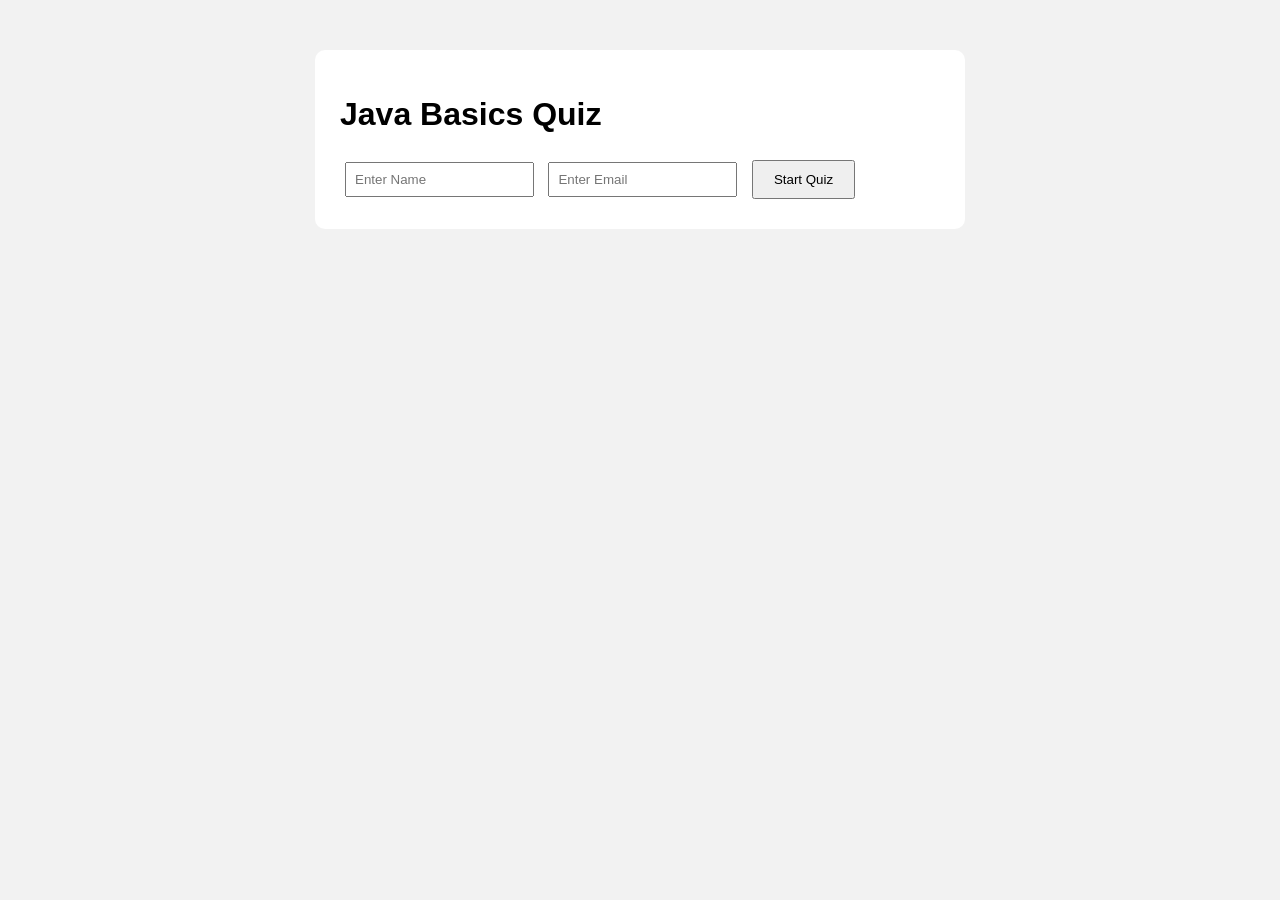
<file: rev/rev/src/main/resources/static/index.html>
<!DOCTYPE html>
<html>
<head>
    <title>Java Quiz</title>
    <link rel="stylesheet" href="style.css">
</head>
<body>

<div class="box">
    <h1>Java Basics Quiz</h1>

    <div id="start">
        <input id="name" placeholder="Enter Name">
        <input id="email" placeholder="Enter Email">
        <button onclick="startQuiz()">Start Quiz</button>
    </div>

    <div id="quiz" style="display:none">
        <h2 id="title"></h2>
        <div id="questions"></div>
        <button onclick="submitQuiz()">Submit</button>
    </div>

    <div id="result" style="display:none">
        <h2>Quiz Completed!</h2>
        <p id="score"></p>
    </div>
</div>

<script src="script.js"></script>
</body>
</html>
</file>
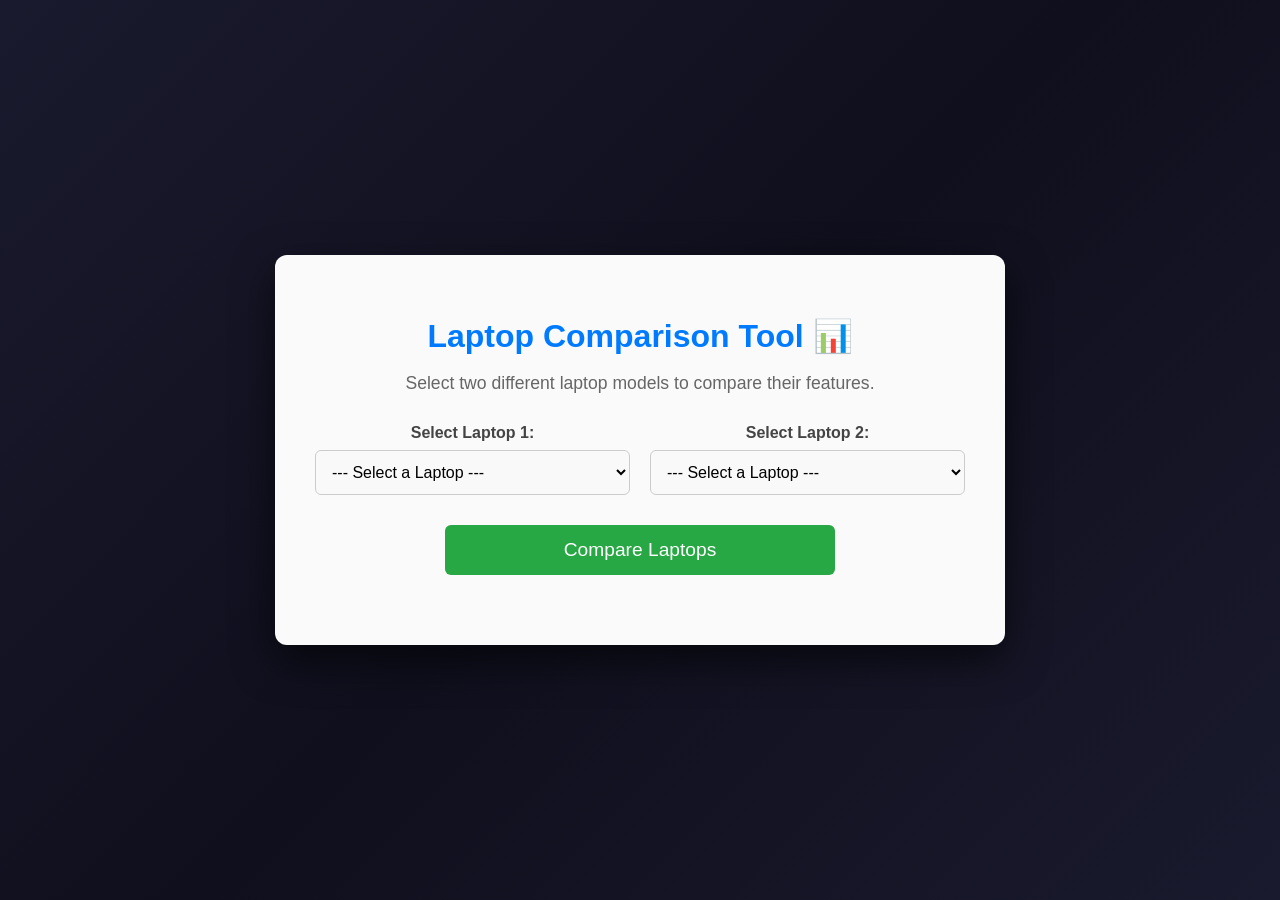
<file: aidsa/contest.html>
<!DOCTYPE html>
<html lang="en">
<head>
    <meta charset="UTF-8">
    <meta name="viewport" content="width=device-width, initial-scale=1.0">
    <title>LapCompare - Laptop Comparison</title>
    
    <style>
  
        body {
            font-family: 'Segoe UI', Tahoma, Geneva, Verdana, sans-serif;
            color: #333;
            margin: 0;
            padding: 0; 
            display: flex;
            justify-content: center;
            align-items: center;
            min-height: 100vh;
            
            
            background-color: #1a1a2e; 
            background-image: linear-gradient(
                135deg, 
                #1a1a2e 0%, 
                #0f0f1d 50%, 
                #1a1a2e 100%
            );
            background-attachment: fixed;
        }

        .container {
            
            background: rgba(255, 255, 255, 0.98); 
            padding: 40px;
            border-radius: 12px; 
            
            box-shadow: 0 15px 40px rgba(0, 0, 0, 0.6); 
            width: 90%;
            max-width: 650px; 
            text-align: center;
        }

        h1 {
            color: #007bff;
            text-align: center;
            margin-bottom: 10px;
            font-size: 2em;
        }

        p {
            text-align: center;
            margin-bottom: 30px;
            color: #666;
            font-size: 1.1em;
        }

        .selection-group {
            display: flex;
            justify-content: space-around;
            gap: 20px;
            margin-bottom: 30px;
        }

        .selection-item {
            flex: 1;
        }

        label {
            display: block;
            margin-bottom: 8px;
            font-weight: bold;
            color: #444;
        }

        select {
            width: 100%;
            padding: 12px;
            border: 1px solid #ccc;
            border-radius: 6px;
            background-color: #f9f9f9;
            font-size: 16px;
            box-sizing: border-box;
            transition: border-color 0.2s;
        }
        
        select:focus {
            border-color: #007bff;
            outline: none;
        }

        #compare-button {
            display: block;
            width: 60%;
            margin: 0 auto 30px auto;
            padding: 14px;
            background-color: #28a745;
            color: white;
            border: none;
            border-radius: 6px;
            font-size: 1.2em;
            cursor: pointer;
            transition: background-color 0.3s;
        }

        #compare-button:hover {
            background-color: #218838;
        }

        
        .comparison-result h2 {
            color: #007bff;
            text-align: center;
            margin-bottom: 15px;
        }
        
        .comparison-result p.error {
            color: #dc3545;
            text-align: center;
            font-weight: bold;
            background-color: #f8d7da;
            padding: 10px;
            border-radius: 5px;
        }

        #comparison-table {
            width: 100%;
            border-collapse: collapse;
            margin-top: 20px;
            box-shadow: 0 2px 5px rgba(0, 0, 0, 0.1);
        }

        #comparison-table th, #comparison-table td {
            padding: 12px 15px;
            border: 1px solid #ddd;
            text-align: left;
        }

        #comparison-table th {
            background-color: #e9ecef; 
            font-weight: bold;
            width: 30%;
            color: #495057;
        }

        
        .highlight-win {
            background-color: #d4edda; 
            font-weight: bold;
            color: #155724;
        }

        .highlight-tie {
            background-color: #fff3cd;
            color: #856404;
        }

        .highlight-loss {
            background-color: #f8d7da; 
            color: #721c24;
        }
    </style>

</head>
<body>
    <div class="container">
        <h1>Laptop Comparison Tool 📊</h1>
        <p>Select two different laptop models to compare their features.</p>
        
        <form id="comparison-form">
            <div class="selection-group">
                <div class="selection-item">
                    <label for="laptop1">Select Laptop 1:</label>
                    <select id="laptop1" name="laptop1"></select>
                </div>
                <div class="selection-item">
                    <label for="laptop2">Select Laptop 2:</label>
                    <select id="laptop2" name="laptop2"></select>
                </div>
            </div>
            
            <button type="button" id="compare-button">Compare Laptops</button>
        </form>

        <div id="comparison-result" class="comparison-result">
            </div>
    </div>

    <script>
        
        const laptopData = [
            {
                id: 'DellXPS13',
                name: 'Dell XPS 13 (2024)',
                processor: 'Intel Core Ultra 7',
                ram: 16, // GB (Quantitative feature)
                storage: 512, // GB (Quantitative feature)
                display: 13.4, // inches
                price: 1399 // USD (Lower is better)
            },
            {
                id: 'MacBookAirM3',
                name: 'MacBook Air M3 13-inch',
                processor: 'Apple M3 Chip',
                ram: 8, // GB
                storage: 256, // GB
                display: 13.6, // inches
                price: 1099 // USD
            },
            {
                id: 'HPspectre14',
                name: 'HP Spectre x360 14',
                processor: 'Intel Core Ultra 5',
                ram: 16, // GB
                storage: 1024, // GB
                display: 14.0, // inches
                price: 1549 // USD
            },
            {
                id: 'LenovoThinkPad',
                name: 'Lenovo ThinkPad X1 Carbon',
                processor: 'Intel Core i7-1365U',
                ram: 32, // GB
                storage: 1024, // GB
                display: 14.0, // inches
                price: 1899 // USD
            }
        ];

        const laptop1Select = document.getElementById('laptop1');
        const laptop2Select = document.getElementById('laptop2');
        const compareButton = document.getElementById('compare-button');
        const resultDiv = document.getElementById('comparison-result'); 

        function populateDropdowns() {
            const createDefaultOption = () => {
                const opt = document.createElement('option');
                opt.value = '';
                opt.textContent = '--- Select a Laptop ---';
                opt.disabled = true;
                opt.selected = true;
                return opt;
            };

            laptop1Select.appendChild(createDefaultOption());
            laptop2Select.appendChild(createDefaultOption());

            laptopData.forEach(laptop => {
                const option1 = document.createElement('option');
                option1.value = laptop.id;
                option1.textContent = laptop.name;
                
                const option2 = option1.cloneNode(true);

                laptop1Select.appendChild(option1);
                laptop2Select.appendChild(option2);
            });
        }

   
        function getLaptopById(id) {
            return laptopData.find(laptop => laptop.id === id);
        }

        
         function compareFeature(value1, value2, isLowerBetter = false) {
            if (value1 === value2) {
                return ['highlight-tie', 'highlight-tie'];
            }

            let class1, class2;
            
            if (isLowerBetter) {
                // Example: Price - Lower is better (win)
                if (value1 < value2) {
                    class1 = 'highlight-win';
                    class2 = 'highlight-loss';
                } else {
                    class1 = 'highlight-loss';
                    class2 = 'highlight-win';
                }
            } else {
               
                if (value1 > value2) {
                    class1 = 'highlight-win';
                    class2 = 'highlight-loss';
                } else {
                    class1 = 'highlight-loss';
                    class2 = 'highlight-win';
                }
            }
            return [class1, class2];
        }

        function renderComparison(laptop1, laptop2) {
           
            resultDiv.innerHTML = '<h2>Comparison Results</h2>';

            const table = document.createElement('table');
            table.id = 'comparison-table';
            
            const thead = table.createTHead();
            const headerRow = thead.insertRow();
            
            ['Feature', laptop1.name, laptop2.name].forEach(text => {
                const th = document.createElement('th');
                th.textContent = text;
                headerRow.appendChild(th);
            });

            const tbody = table.createTBody();
            const featuresToDisplay = [
                { key: 'processor', label: 'Processor', isQuantitative: false },
                { key: 'ram', label: 'RAM (GB)', isQuantitative: true, isLowerBetter: false },
                { key: 'storage', label: 'Storage (GB)', isQuantitative: true, isLowerBetter: false },
                { key: 'display', label: 'Display (in)', isQuantitative: true, isLowerBetter: false },
                { key: 'price', label: 'Price (USD)', isQuantitative: true, isLowerBetter: true } 
            ];

            featuresToDisplay.forEach(feature => {
                const row = tbody.insertRow();
                
                const value1 = laptop1[feature.key];
                const value2 = laptop2[feature.key];
                
                // Feature Name Cell
                const featureCell = row.insertCell();
                featureCell.textContent = feature.label;

                // Laptop 1 Value Cell
                const cell1 = row.insertCell();
                cell1.textContent = feature.key === 'price' ? `$${value1}` : value1;

                // Laptop 2 Value Cell
                const cell2 = row.insertCell();
                cell2.textContent = feature.key === 'price' ? `$${value2}` : value2;

                if (feature.isQuantitative) {
                    // Apply highlighting
                    const [class1, class2] = compareFeature(value1, value2, feature.isLowerBetter);
                    cell1.classList.add(class1);
                    cell2.classList.add(class2);
                }
            });

            resultDiv.appendChild(table);
        }
        function handleComparison() {
            const selectedId1 = laptop1Select.value;
            const selectedId2 = laptop2Select.value;
            
          
            if (!selectedId1 || !selectedId2) {
                resultDiv.innerHTML = '<p class="error">⚠ Please select *two* laptops to compare.</p>';
                return;
            }

            if (selectedId1 === selectedId2) {
                resultDiv.innerHTML = '<p class="error">⚠ Please select *two different* laptops for comparison.</p>';
                return;
            }

            const laptop1 = getLaptopById(selectedId1);
            const laptop2 = getLaptopById(selectedId2);

            if (laptop1 && laptop2) {
                renderComparison(laptop1, laptop2);
            }
        }
        populateDropdowns();
        compareButton.addEventListener('click', handleComparison);
    </script>
</body>
</html>
</file>
<file: rev/rev/src/main/resources/static/style.css>
body {
    font-family: Arial;
    background: #f2f2f2;
}

.box {
    width: 600px;
    margin: 50px auto;
    padding: 25px;
    background: white;
    border-radius: 10px;
}

input {
    padding: 8px;
    margin: 5px;
}

button {
    padding: 10px 20px;
    margin: 5px;
    cursor: pointer;
}

.question {
    border: 1px solid #ccc;
    padding: 15px;
    margin: 15px 0;
}

.option {
    margin: 8px 0;
}
</file>
